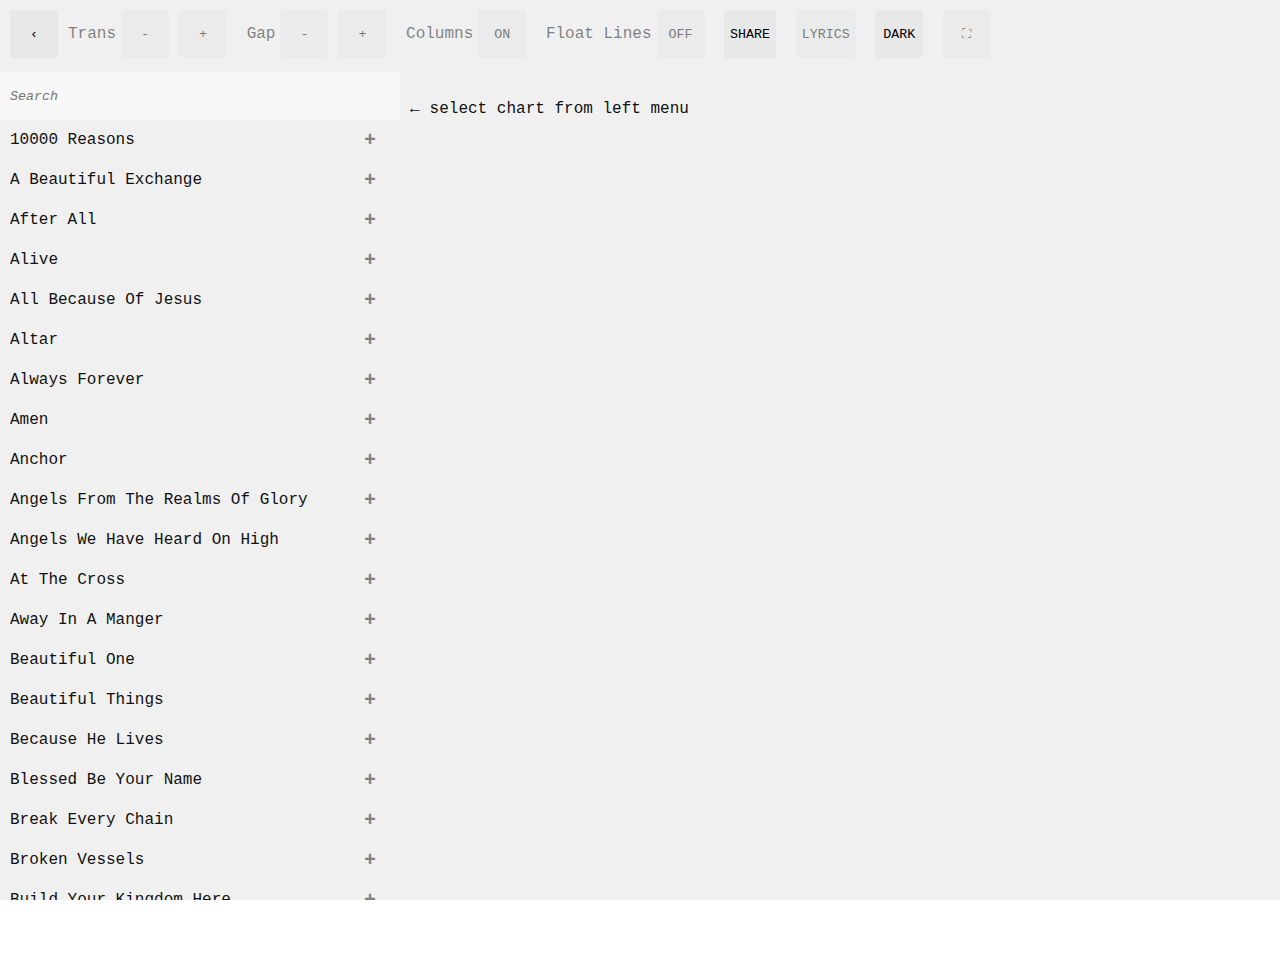
<file: index.html>
<!doctype html>
<html lang=en>
<head>
<title>Chordcharts</title>
<meta name="description" content="Free transposable worship chordcharts">
<meta name="author" content="Eric Wegscheid">
<link rel="icon" href="res/favicon.ico" type="image/x-icon">
<link rel="stylesheet" href="css/common.css">
<link rel="stylesheet" href="css/theme.css">
<link rel="stylesheet" href="css/print.css">
</head>
<body class="no-chart no-queue">
  <div class="wrapper">
    <div class="menu">
      <ul class="queue"></ul>
      <div class="search">
        <div class="clear-filter" onclick="_action.clearFilter"></div>
        <input placeholder="Search"/></div>
      <ul class="list scroll"></ul>
    </div>
    <div class="header scroll">
      <button class="collapse" onclick="_action.collapse()">&lsaquo;</button>
      <span class="queue-controls">
        <button class="prev" onclick="_action.queueNav(-1)">&laquo;</button>
        <button class="next" onclick="_action.queueNav(1)">&raquo;</button>
      </span>
      <span>
        <label>Trans</label>
        <button onclick="_action.transpose(-1)">-</button>
        <button onclick="_action.transpose(1)">+</button>
      </span>
      <!--
      <span>
        <label>Zoom</label>
        <button onclick="_action.zoom(-10)">-</button>
        <button onclick="_action.zoom(10)">+</button>
      </span>
      -->
      <span>
        <label>Gap</label>
        <button onclick="_action.gap(-10)">-</button>
        <button onclick="_action.gap(10)">+</button>
      </span>
      <span>
        <label>Columns</label>
        <button class="columns" onclick="_action.columns()">ON</button>
      </span>
      <span>
        <label>Float Lines</label>
        <button class="float-lines" onclick="_action.floatLines()">OFF</button>
      </span>
      <!-- DEV
      <span class="refresh">
        <button onclick="_action.refresh()">REFRESH</button>
      </span>
      <span class="clear">
        <button onclick="_action.clear()">CLEAR</button>
      </span>
      -->
      <span class="share">
        <button onclick="_action.share()">SHARE</button>
      </span>
      <span class="lyrics">
        <button onclick="_action.hideChords()">LYRICS</button>
      </span>
      <span class="theme">
        <button onclick="_action.theme()">DARK</button>
      </span>
      <!--
      <span class="set">
        <button onclick="_action.loadCurrentSet()">SET</button>
      </span>
      -->
      <span class="toggle-controls">
        <button onclick="_action.toggleControls()">⛶</button>
      </span>
    </div>
    <h2 class="title"></h2>
    <div class="chart scroll"></div>
  </div>
</body>
<script src="data.js"></script>
<script src="js/common.js"></script>
<script src="js/proc.js"></script>
<script src="js/render.js"></script>
<script src="js/action.js"></script>
<script src="js/app.js"></script>
</html>
</file>
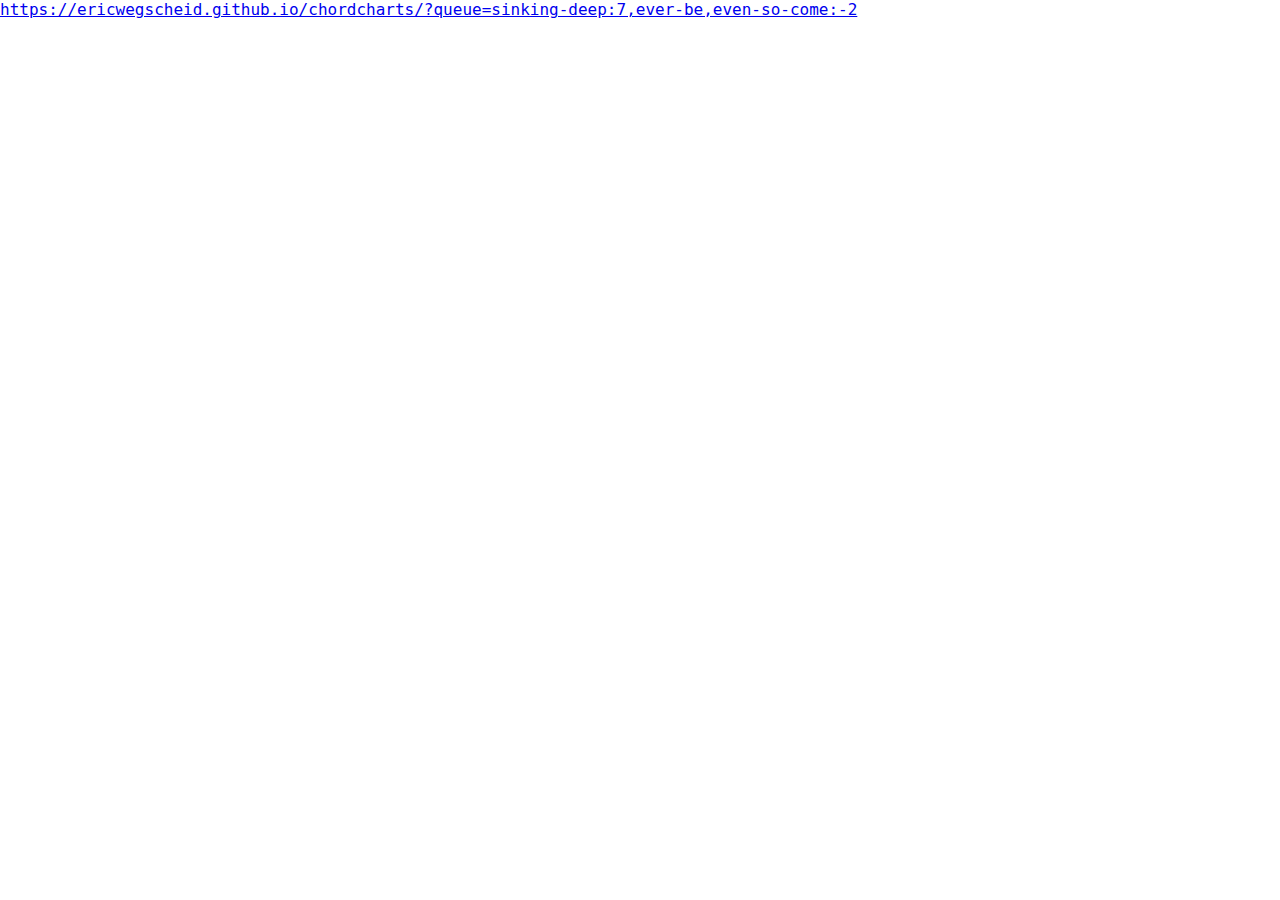
<file: current.html>
<!doctype html>
<html lang=en>
<head>
<title>current</title>
<meta name="viewport" content="width=device-width, initial-scale=1">
<link rel="icon" href="res/favicon.ico" type="image/x-icon">
<link rel="stylesheet" href="css/common.css">
<link rel="stylesheet" href="css/theme.css">
</head>
<body>
  <a href="https://ericwegscheid.github.io/chordcharts/?queue=sinking-deep:7,ever-be,even-so-come:-2">
    https://ericwegscheid.github.io/chordcharts/?queue=sinking-deep:7,ever-be,even-so-come:-2
  </a>
  </div>
</body>
</html>
</file>
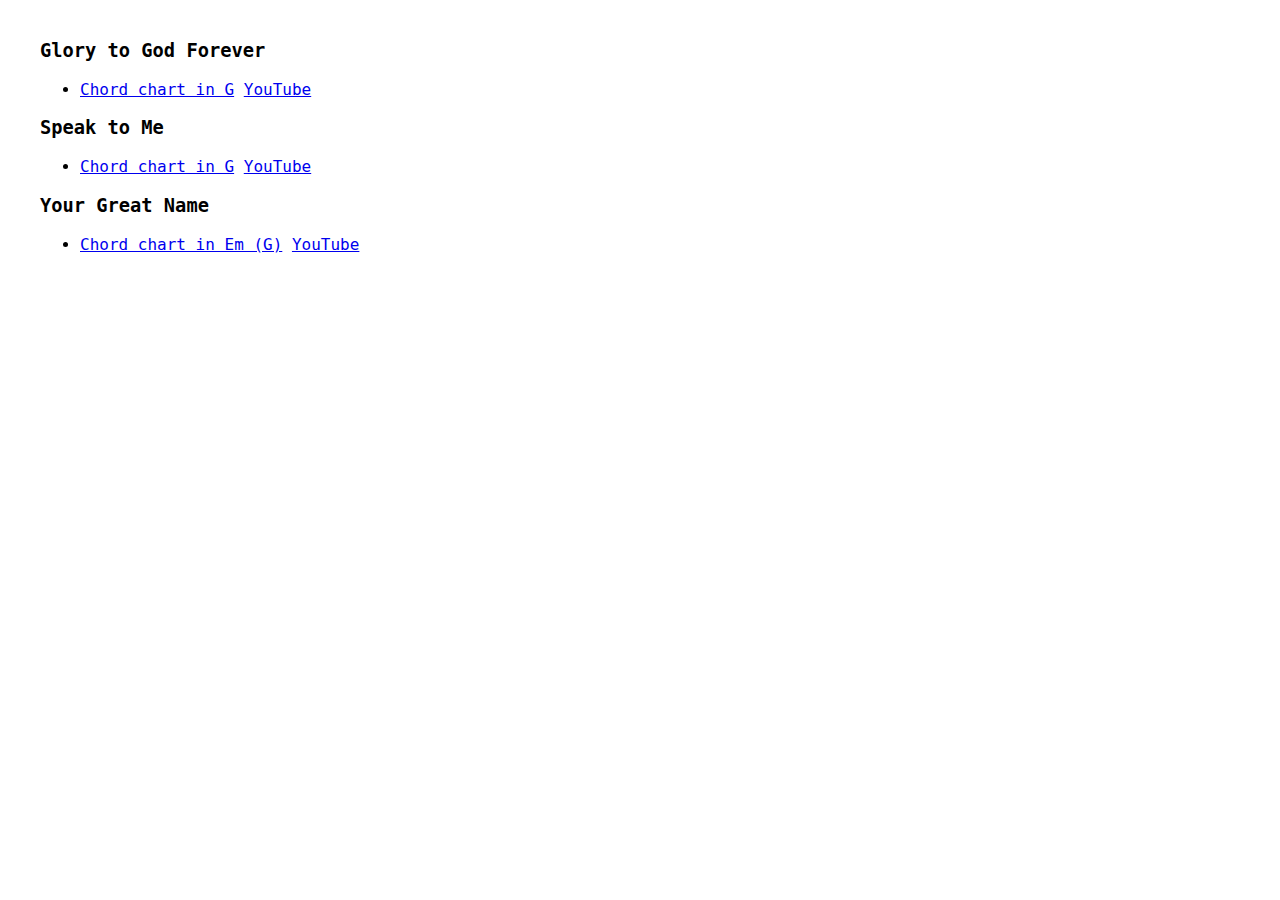
<file: notes.html>
<!doctype html>
<html lang=en>
<head>
<title>Notes (chordcharts)</title>
<link rel="icon" href="res/favicon.ico" type="image/x-icon">
<link rel="stylesheet" href="css/common.css">
<link rel="stylesheet" href="css/theme.css">
</head>
<body>
  <div style="margin: 40px;">
    <h3>Glory to God Forever</h3>
    <ul>
      <li><a href="https://ericwegscheid.github.io/chordcharts/?song=glory-to-god-forever" target="blank">Chord chart in G</a> <a href="https://www.youtube.com/watch?v=W_LFa275HVE" target="blank">YouTube</a></li>
    </ul>

    <h3>Speak to Me</h3>
    <ul>
      <li><a href="https://ericwegscheid.github.io/chordcharts/?song=speak-to-me&transpose=-7" target="blank">Chord chart in G</a> <a href="https://www.youtube.com/watch?v=Qsr52EWh1yU" target="blank">YouTube</a></li>
    </ul>

    <h3>Your Great Name</h3>
    <ul>
      <li><a href="https://ericwegscheid.github.io/chordcharts/?song=your-great-name" target="blank">Chord chart in Em (G)</a> <a href="https://www.youtube.com/watch?v=CZZxjUBsHuE" target="blank">YouTube</a></li>
    </ul>
  </div>
</body>
</html>
</file>
<file: css/common.css>
@media print {
    @page {
        margin-left:  0.8in;
        margin-right:  0.8in;
        margin-top:  0;
        margin-bottom:  0;
    }
    .no-print {
        display: none;
    }
}

html,
body {
  width: 100%;
  height: 100%;
  overflow: hidden;
  font-size: 16px;
}

body {
  margin: 0;
  position: relative;
}

body > .wrapper {
  width: 100%;
  height: 100%;
}

body.full .chart {
  width: 100%;
  left: 0;
}

body.full .header,
body.full .title {
  width: calc(100% - 20px);
}

body.full .menu {
  left: -400px;
}

body.hide-controls .header {
  top: -100px;
  left: 0px;;
}

body.hide-controls .title {
  top: 0px;
  left: 0px;
  width: 0px;
}

body.hide-controls .chart {
  top: 50px;
  height: calc(100% - 50px);
}

body.hide-controls .header .toggle-controls {
  top: 20px;
  right: 20px;
  position: fixed;
}

.scroll {
  overflow: auto;
}

.scroll::-webkit-scrollbar {
  width: 10px;
  height: 10px;
}

.header {
  padding: 10px;
  height: 52px;
  width: calc(100% - 10px);
  position: absolute;
  top: 0;
  left: 0;
  overflow-x: visible;
  overflow-y: visible;
  white-space: nowrap;
  user-select: none;
}

.header > * {
  white-space: nowrap;
  display: inline-block;
}

body.no-chart .header > span {
  opacity: 0.5;
  pointer-events: none;
}

body.no-chart .header > span.refresh,
body.no-chart .header > span.clear,
body.no-chart .header > span.share,
body.no-chart .header > span.theme,
body.no-chart .header > span.set {
  opacity: 1;
  pointer-events: initial;
}

body.no-queue .header .queue-controls {
  display: none;
}

button {
  min-width: 48px;
  height: 48px;
  margin: 0 10px 0 0;
  border-width: 0px;
  cursor: pointer;
}

button.columns,
button.float-lines {
  width: 40px;
}

.share > button,
.refresh > button,
.clear > button,
.lyrics > button,
.theme > button,
.set > button {
  width: auto;
}

label,
span {
  display: inline-block;
}

label {
  margin: 0 5px 0 0;
}

.header label {
  height: 48px;
  line-height: 48px;
}

.header > span {
  padding: 0 0 0 10px;
}

.header > span > * {
  float: left;
}

.header > span > button:last-child {
  margin: 0;
}

.menu {
  position: absolute;
  top: 72px;
  left: 0;
  height: 100%;
  width: 400px;
  user-select: none;
}

.menu .search {
  position: relative;
  height: 48px;
}

.menu .search input {
  width: 380px;
  height: 40px;
  padding: 4px 10px;
  border: none;
}

.menu .search input:focus {
  outline-width: 0;
}

.menu .search .clear-filter {
  display: none;
  position: absolute;
  top: 6px;
  right: 3px;
  width: 36px;
  height: 36px;
  border-radius: 20px;
  cursor: pointer;
}

.menu .search .clear-filter:after {
  content: '\02A2F';
  position: absolute;
  top: 0;
  left: 0;
  width: 100%;
  height: 100%;
  text-align: center;
  line-height: 36px;
}

.collapse {
  position: relative;
  float: left;
  width: 48px;
  height: 48px;
  margin: 0;
}

.menu ul {
  list-style: none;
  padding: 0;
  margin: 0;
}

.menu ul.list {
  height: calc(100% - 120px);
}

.menu ul li > div {
  position: absolute;
  top: 0;
  right: 0;
  height: 100%;
  text-align: center;
  width: 15%;
  opacity: 0.5;
  display: flex;
  align-items: center;
  justify-content: center;
}

.menu ul li > div.move-up:hover,
.menu ul li > div.move-down:hover {
  opacity: 1;
}

.menu ul li {
  padding: 10px;
  cursor: pointer;
  text-wrap: nowrap;
  display: flex;
  align-items: center;
  height: 20px;
  position: relative;
}

.title {
  position: absolute;
  top: 62px;
  right: 0;
  height: 32px;
  margin: 10px 10px 0;
  width: calc(100% - 420px);
  text-wrap: nowrap;
}

.chart {
  position: absolute;
  top: 100px;
  left: 400px;
  height: calc(100% - 100px);
  width: calc(100% - 400px);
}

.chart .empty-chart {
  margin: 0 10px;
}

.chart .empty-chart:before {
  content: '\02190';
  margin-right: 10px;
}

.column {
  margin: 0;
  padding: 0 30px 40px 10px;
  float: left;
}

.chart.no-columns .column {
  width: calc(100% - 30px);
  padding: 0 10px;
}

.chart:not(.no-columns) .column ul:first-child li:first-child,
.chart.no-columns .column:first-child ul:first-child li:first-child {
  margin: 0;
  padding: 0;
}

.chart.no-columns .column:last-child {
  margin: 0 0 20px;
  padding: 0 10px 40px;
}

.chart ul {
  margin: 0;
  padding: 0;
  list-style: none;
  height: 100%;
  overflow: visible;
}

.chart ul li.empty {
  margin: 0;
  height: 0;
  width: 100%;
}

.chart ul li {
  padding: 20px 0 0;
  white-space: nowrap;
}

.chart ul li:first-child {
  width: 100%;
}

.chart ul li .chord {
  position: relative;
  display: inline-block;
  top: -17px;
  width: 0px;
  white-space: nowrap;
}

.chart.float-lines ul li {
  float: left;
  padding-right: 5%;
}

.lyrics-only .chart ul li {
  margin: 0;
  padding: 10px 0 0;
}

.lyrics-only .chart ul li.empty {
  display: none;
}

.lyrics-only .chart ul li:first-child {
  margin: 26px 0 0;
}
</file>
<file: css/theme.css>
:root { 
  --blue: #0b49df;
  --red: #912e2e;

  --fg-1: #111111;
  --fg-2: #222222;

  --bg-1: #f8f8f8;
  --bg-2: #f0f0f0;
  --bg-3: #e8e8e8;
  --bg-4: #e0e0e0;
  --bg-5: #d8d8d8;
  --bg-6: #d0d0d0;
}

* {
    font-family: monospace !important;
    -webkit-print-color-adjust: exact !important;
    color-adjust: exact !important;
    print-color-adjust: exact !important;
}

body.dark {
  filter: invert(95%);
}

body > .wrapper {
  color: var(--fg-1);
  background-color: var(--bg-2);
}

/** scroll bars **/
.scroll::-webkit-scrollbar-corner,
.scroll::-webkit-scrollbar-track,
.scroll::-webkit-scrollbar {
  background-color: var(--bg-2);
}
.scroll::-webkit-scrollbar-thumb {
  background-color: var(--bg-4);
}

/** buttons **/
button {
  background-color: var(--bg-3);
  border-radius: 3px;
  font-weight: 500;
}

/** menu **/
.menu .search {
  background-color: var(--bg-3);
}
.menu .search input {
  color: var(--fg-2);
  background-color: var(--bg-1);
  font-style: italic;
}
.menu .search .clear-filter:after {
  color: var(--fg-2);
  font-weight: 500;
}
.menu ul li.active {
  background-color: var(--bg-3);
}
.menu ul li > div {
  font-size: x-large;
  font-weight: 700;
}
.menu ul li > div:hover {
  background-color: var(--bg-2);
}
.menu ul li:not(.active):hover {
  background-color: var(--bg-3);
}

/** chart **/
.chart ul li:first-child {
  font-weight: 700;
  font-style: italic;
  color: var(--red);
}
.chart ul li .chord {
  font-weight: 700;
  font-style: normal;
  color: var(--blue);
}
</file>
<file: css/print.css>
@media print {
  body > .wrapper {
    background-color: white;
  }

  body > .wrapper > .menu,
  body > .wrapper > .header {
    display: none;
  }

  body > .wrapper > .title {
    top: 0;
    left: 0;
  }

  body > .wrapper > .chart {
    overflow: visible;
    top: 50px;
    left: 0;
  }

}
</file>
